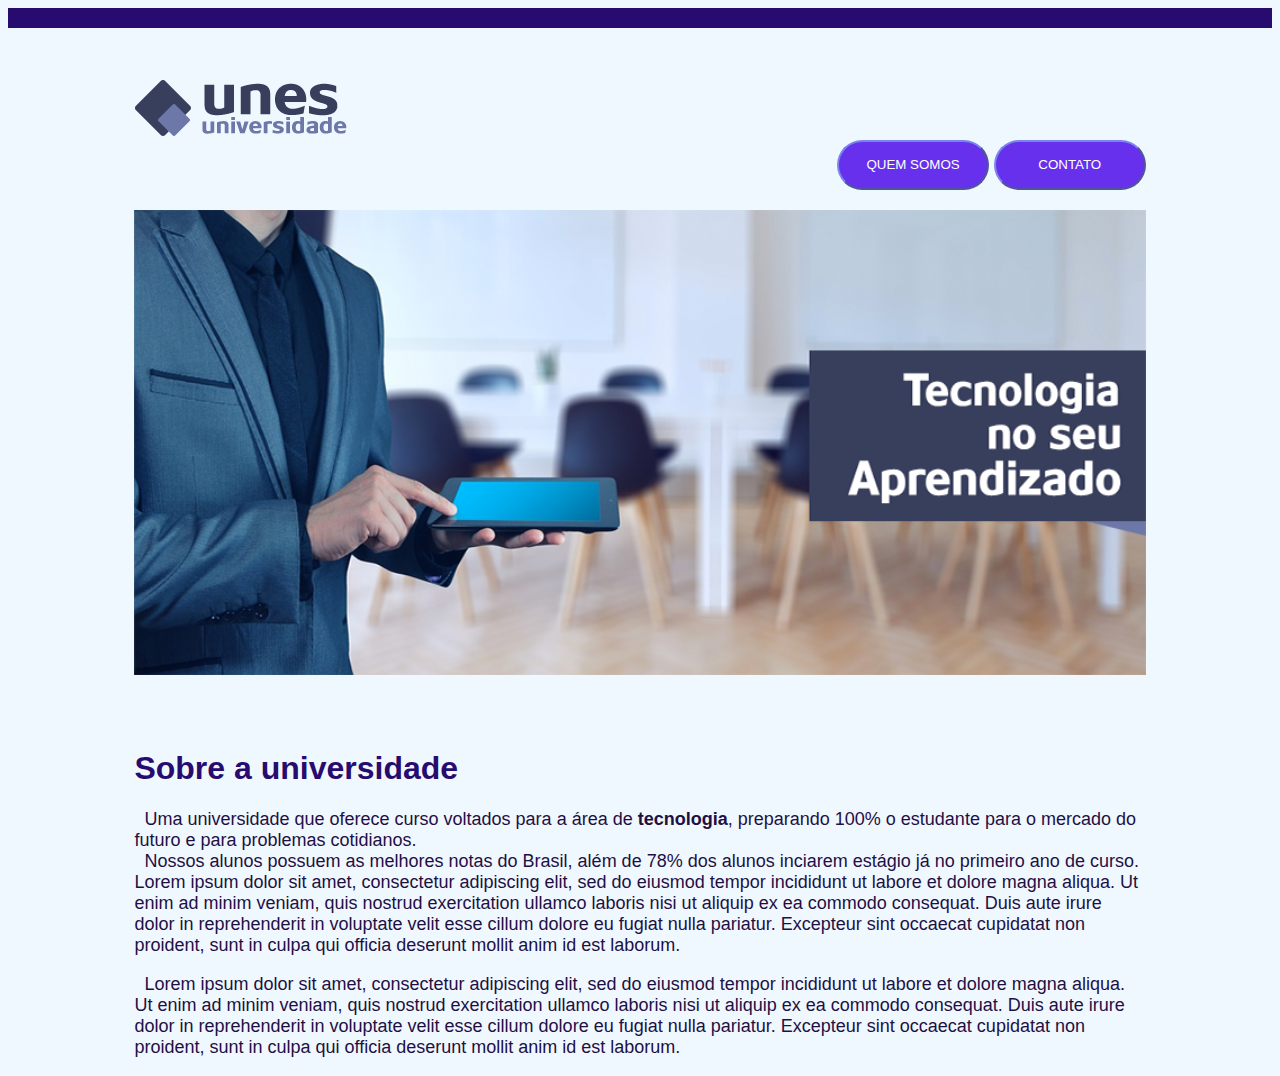
<file: index.html>
<!DOCTYPE html>
<html lang="pt-br">
<head>
    <meta charset="UTF-8">
    <meta name="viewport" content="width=device-width, initial-scale=1.0">
    <title>Universidade Explorer Six | Home</title>
    <link rel="stylesheet" href="style.css">
</head>
<body>
    <div class="topo">
    </div>
    <div class="estrutura">

        <div class="menu">

            <div class="logo">
                <a href="index.html"><img src="img/logo.png" alt="logo da universidade"></a>
            </div>

            <div class="botoes" > 
                <a href="contato.html"><input type="button" value="CONTATO" id="botao1"></a> 
                <a href="quem-somos.html"><input type="button" value="QUEM SOMOS" id="botao2"> </a>       
            </div>

        </div>
        <div class="imagem">

            <img src="img/capa.png" alt="" id="capa">

        </div>

        <div class="sobre">
            <h1>Sobre a universidade</h1>
            <P>
               &nbsp; Uma universidade que oferece curso voltados para a área de <b>tecnologia</b>, preparando 100% o estudante para o mercado do futuro e para problemas cotidianos. <br>
               &nbsp; Nossos alunos possuem as melhores notas do Brasil, além de 78% dos alunos inciarem estágio já no primeiro ano de curso. Lorem ipsum dolor sit amet, consectetur adipiscing elit, sed do eiusmod tempor incididunt ut labore et dolore magna aliqua. 
                Ut enim ad minim veniam, quis nostrud exercitation ullamco laboris nisi ut aliquip ex ea commodo consequat. Duis aute irure dolor in reprehenderit in voluptate velit esse cillum dolore eu fugiat nulla pariatur. 
                Excepteur sint occaecat cupidatat non proident, sunt in culpa qui officia deserunt mollit anim id est laborum.
            </P>
            
            <p>
                &nbsp; Lorem ipsum dolor sit amet, consectetur adipiscing elit, sed do eiusmod tempor incididunt ut labore et dolore magna aliqua. 
                Ut enim ad minim veniam, quis nostrud exercitation ullamco laboris nisi ut aliquip ex ea commodo consequat. Duis aute irure dolor in reprehenderit in voluptate velit esse cillum dolore eu fugiat nulla pariatur. 
                Excepteur sint occaecat cupidatat non proident, sunt in culpa qui officia deserunt mollit anim id est laborum.
            </p>
        </div>
    </div>
    
</body>
</html>
</file>
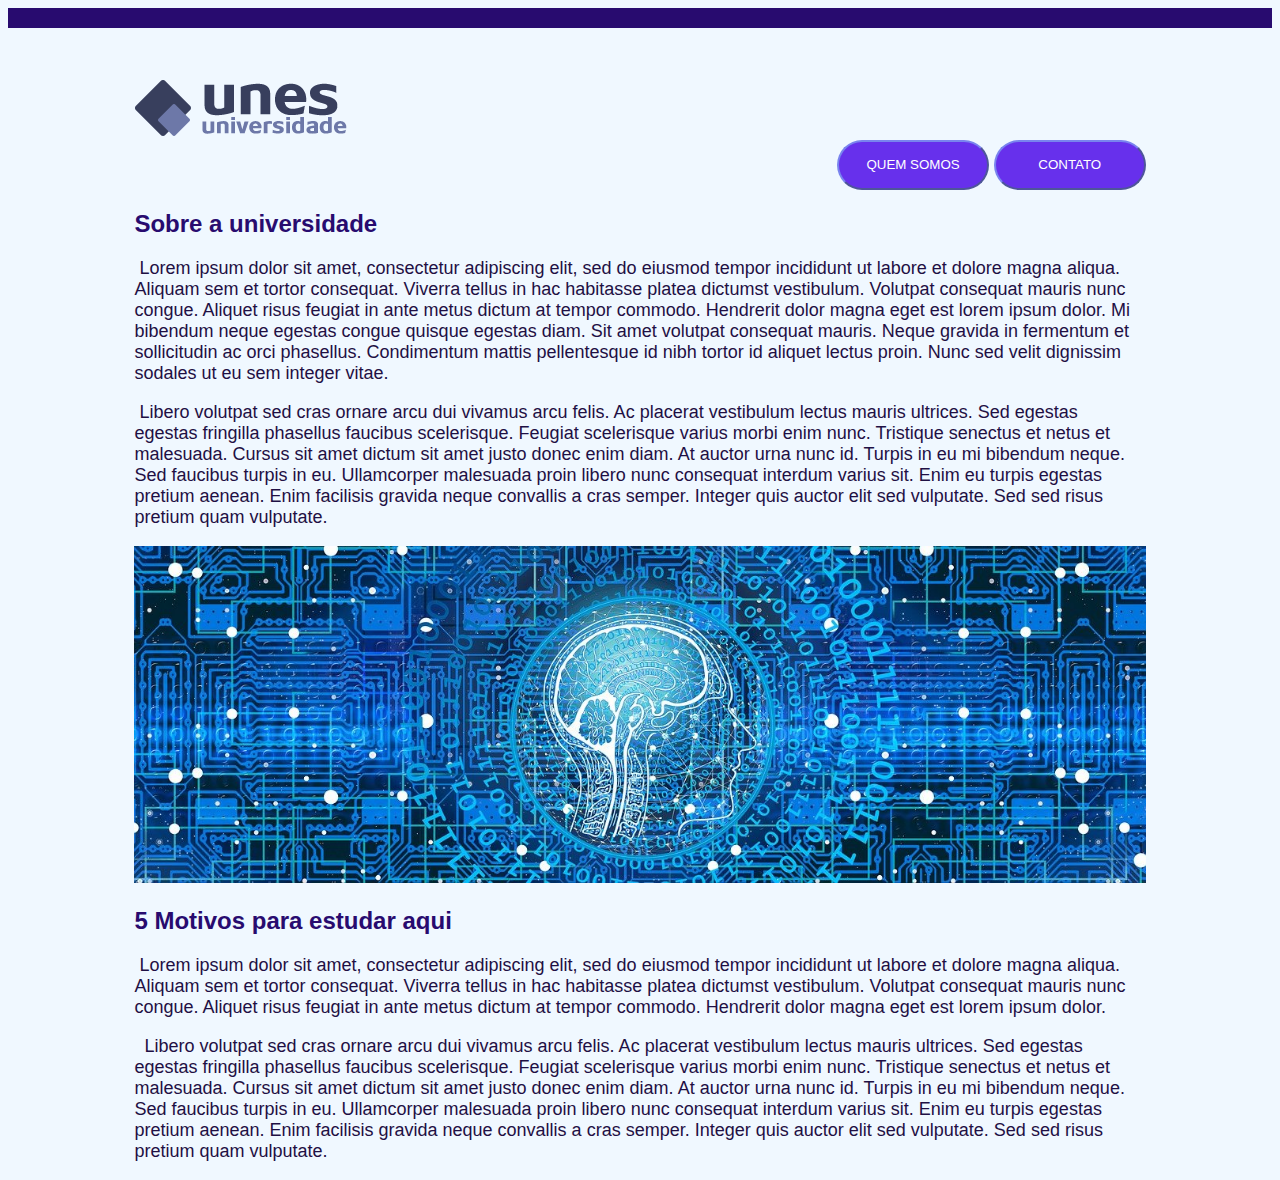
<file: quem-somos.html>
<!DOCTYPE html>
<html lang="pt-br">
<head>
    <meta charset="UTF-8">
    <meta name="viewport" content="width=device-width, initial-scale=1.0">
    <link rel="stylesheet" href="style.css">
    <title>Universidade Explorer Six | Quem Somos</title>
</head>
<body>
    <div class="topo">
    </div>
    <div class="estrutura">

        <div class="menu">

            <div class="logo">
                <a href="index.html"><img src="img/logo.png" alt="logo da universidade"></a>
            </div>

            <div class="botoes" > 
                <a href="contato.html"><input type="button" value="CONTATO" id="botao1"></a> 
                <a href="quem-somos.html"><input type="button" value="QUEM SOMOS" id="botao2"> </a>       
            </div>
            
            <div class="conteudo">
                <h2>Sobre a universidade </h2>
                <p> &nbsp;Lorem ipsum dolor sit amet, consectetur adipiscing elit, sed do eiusmod tempor incididunt ut labore et dolore magna aliqua. Aliquam sem et tortor consequat. Viverra tellus in hac habitasse platea dictumst vestibulum. Volutpat consequat mauris nunc congue. Aliquet risus feugiat in ante metus dictum at tempor commodo. Hendrerit dolor magna eget est lorem ipsum dolor. Mi bibendum neque egestas congue quisque egestas diam. Sit amet volutpat consequat mauris. Neque gravida in fermentum et sollicitudin ac orci phasellus. Condimentum mattis pellentesque id nibh tortor id aliquet lectus proin. Nunc sed velit dignissim sodales ut eu sem integer vitae.
                </p>
                <p>
                &nbsp;Libero volutpat sed cras ornare arcu dui vivamus arcu felis. Ac placerat vestibulum lectus mauris ultrices. Sed egestas egestas fringilla phasellus faucibus scelerisque. Feugiat scelerisque varius morbi enim nunc. Tristique senectus et netus et malesuada. Cursus sit amet dictum sit amet justo donec enim diam. At auctor urna nunc id. Turpis in eu mi bibendum neque. Sed faucibus turpis in eu. Ullamcorper malesuada proin libero nunc consequat interdum varius sit. Enim eu turpis egestas pretium aenean. Enim facilisis gravida neque convallis a cras semper. Integer quis auctor elit sed vulputate. Sed sed risus pretium quam vulputate.</p>
                <div class="imagem2">
                    <img src="img/capa2.jpg" alt="" id="capa2">
                </div>

                <h2>5 Motivos para estudar aqui</h2>
                <p> &nbsp;Lorem ipsum dolor sit amet, consectetur adipiscing elit, sed do eiusmod tempor incididunt ut labore et dolore magna aliqua. Aliquam sem et tortor consequat. Viverra tellus in hac habitasse platea dictumst vestibulum. Volutpat consequat mauris nunc congue. Aliquet risus feugiat in ante metus dictum at tempor commodo. Hendrerit dolor magna eget est lorem ipsum dolor.</p>
                <p> &nbsp; Libero volutpat sed cras ornare arcu dui vivamus arcu felis. Ac placerat vestibulum lectus mauris ultrices. Sed egestas egestas fringilla phasellus faucibus scelerisque. Feugiat scelerisque varius morbi enim nunc. Tristique senectus et netus et malesuada. Cursus sit amet dictum sit amet justo donec enim diam. At auctor urna nunc id. Turpis in eu mi bibendum neque. Sed faucibus turpis in eu. Ullamcorper malesuada proin libero nunc consequat interdum varius sit. Enim eu turpis egestas pretium aenean. Enim facilisis gravida neque convallis a cras semper. Integer quis auctor elit sed vulputate. Sed sed risus pretium quam vulputate.</p>
            </div>
        </div>
        
    </div>
</body>
</html>
</file>
<file: style.css>
body{
    background-color: aliceblue;
}

.topo{
    background-color: #280b6f;
    width: 100%;
    height:  20px;
}

.estrutura{
    margin-left: 10%;
    margin-right: 10%;
    margin-top: 4%;
}

.menu{
    height: 10%;

}

.logo{
    width: 50%;
}

.botoes{
    margin-left: 50%;
    width: 50%; 
}

#botao1{
    float: right;   
    width: 30%;
    height: 50px;
    background-color: #6730ec;
    color: white ;
    border-color: #7984ee;
    border-radius: 60px;
}

#botao2{
    float: right;
    width: 30%;
    height: 50px;
    background-color: #6730ec;
    color: white ;
    border-color: #7984ee;
    border-radius: 60px;
    margin-right: 1%;
}

.imagem{
    margin-top: 7%;
}

#capa{
    height: 100%;
    width: 100%;
}

.sobre{
    margin-top: 7%;
}

h1{
    color: #280b6f;
    font-family: Arial, Helvetica, sans-serif;
}

h2{
    color: #280b6f;
    font-family: Arial, Helvetica, sans-serif;
}
p{
    color: #1f1044;
    font-size: 18px;
    font-family: Arial, Helvetica, sans-serif;
}

.conteudo{
    margin-top: 7%;
}

#capa2{
    height: 100%;
    width: 100%;
}
</file>
